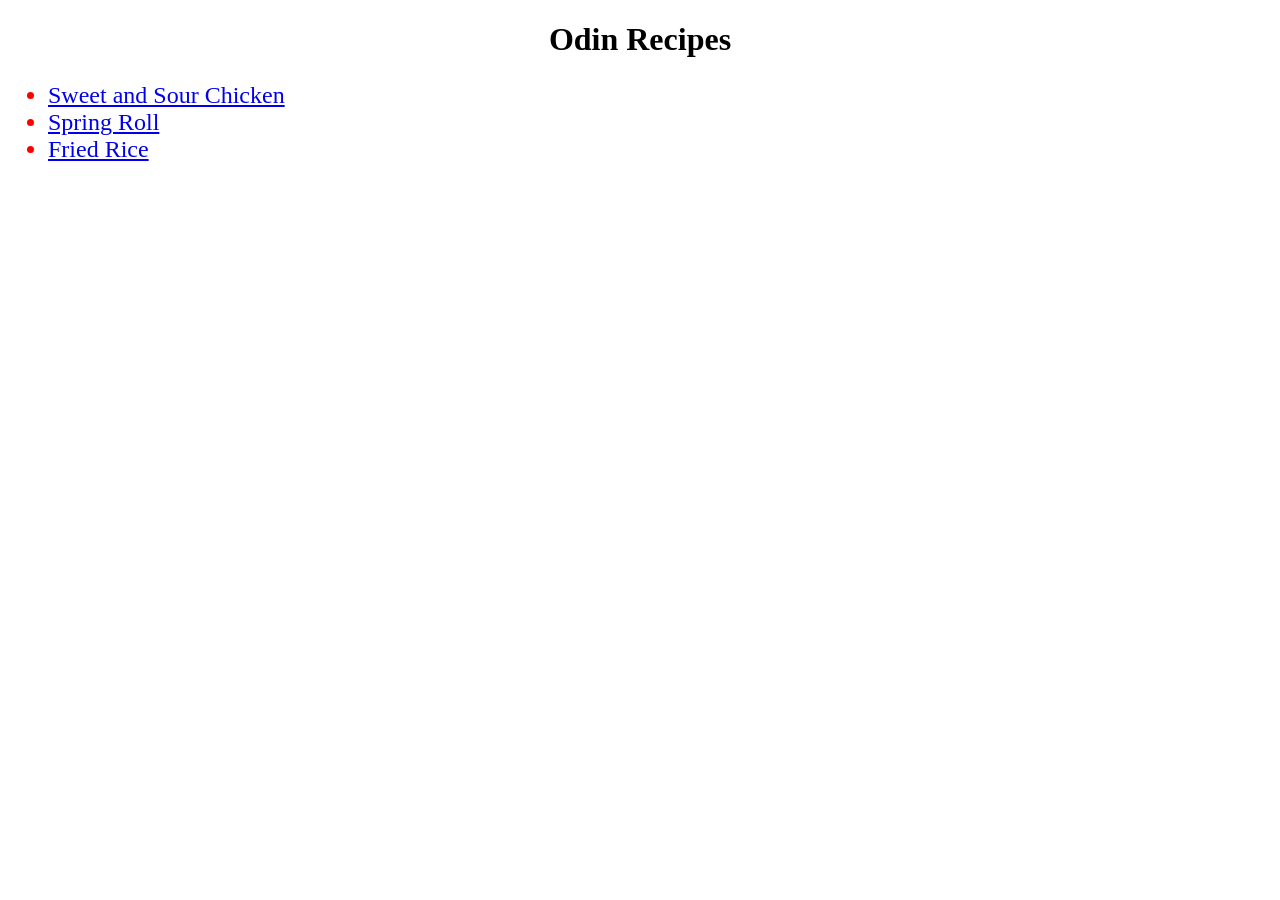
<file: index.html>
<!DOCTYPE html>
<html lang="en">
<head>
    <meta charset="UTF-8">
    <meta name="viewport" content="width=device-width, initial-scale=1.0">
    <link rel="stylesheet" href="./style.css">
    <title>Odin Recipes</title>
</head>
<body>
    <h1>Odin Recipes</h1>
    <ul class="directory">
        <li><a href="./recipes/sweet-and-sour.html">Sweet and Sour Chicken</a></li>
        <li><a href="./recipes/spring-roll.html">Spring Roll</a></li>
        <li><a href="./recipes/fried-rice.html">Fried Rice</a></li>
    </ul>
</body>
</html>
</file>
<file: style.css>
h1 {
    text-align: center;
}

h1:hover {
    background-color: yellow;
}

.directory {
    font-size: 24px;
    color: red;
}
</file>
